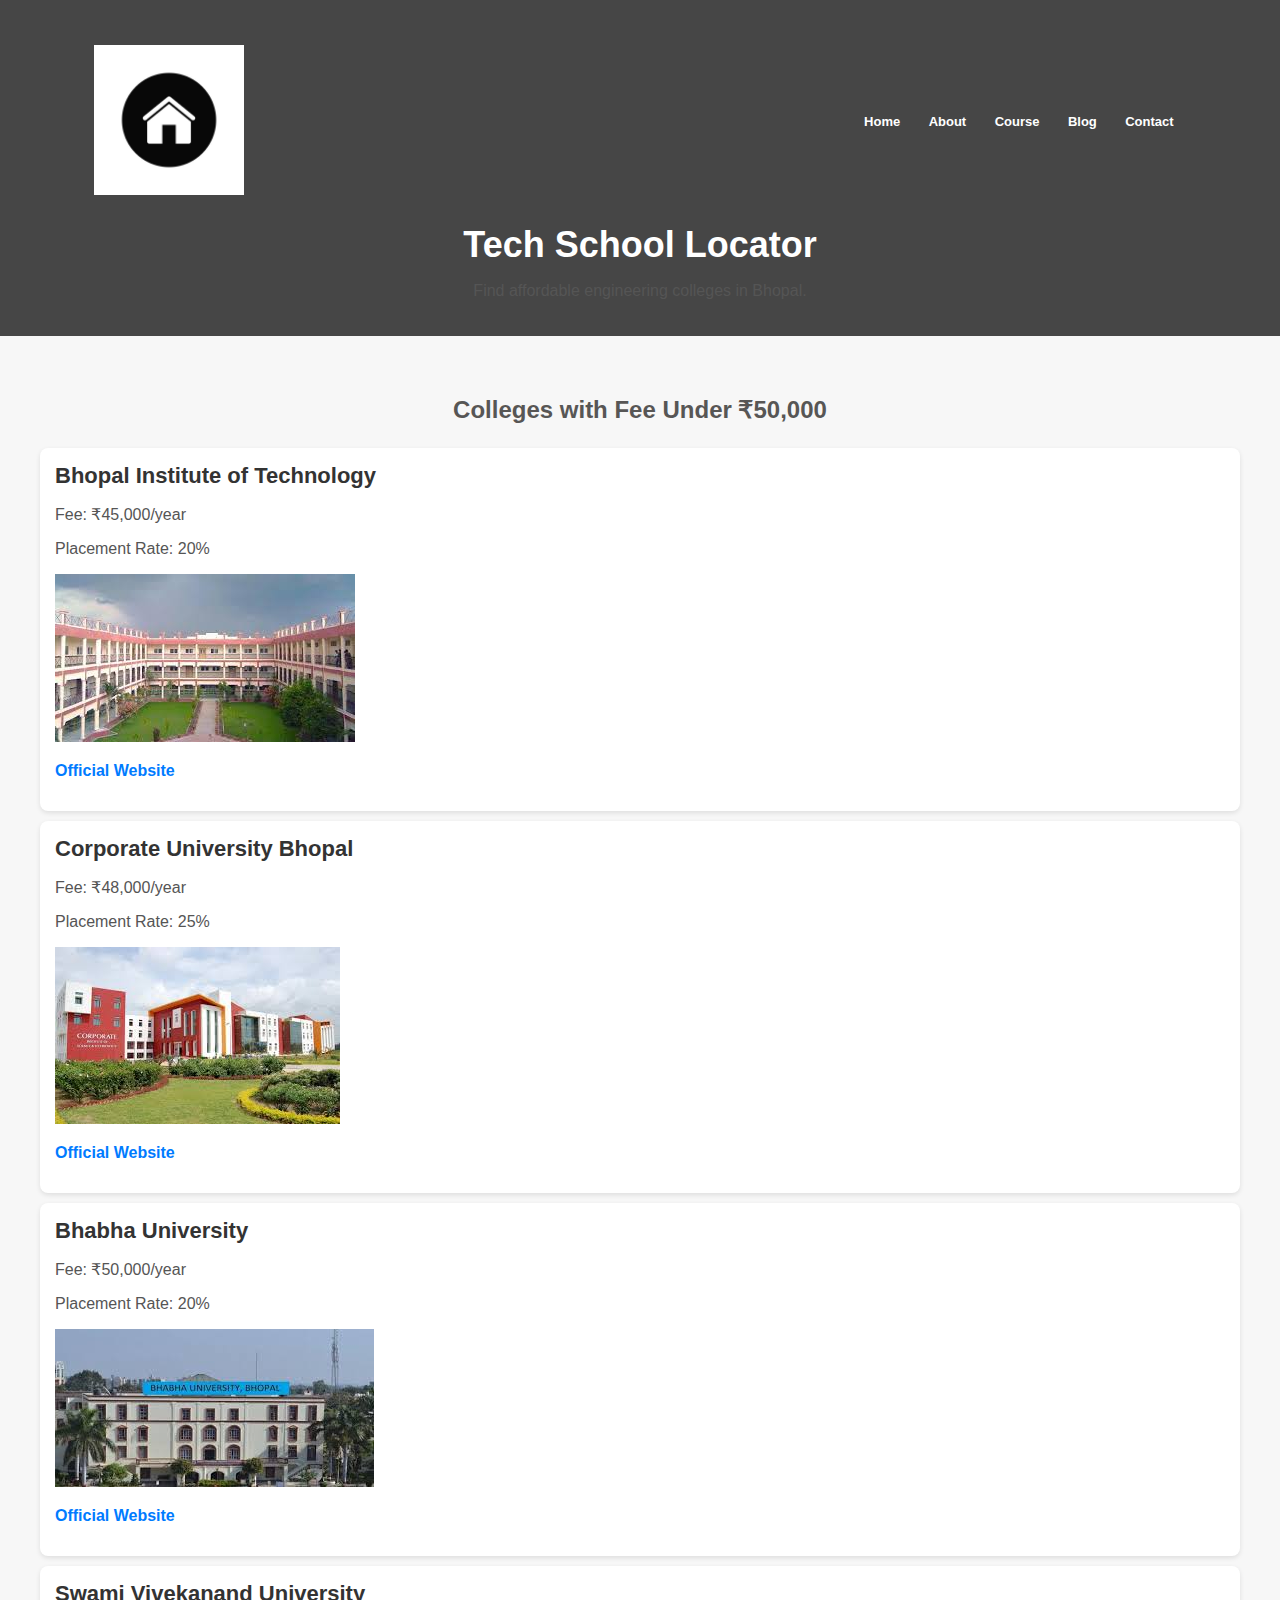
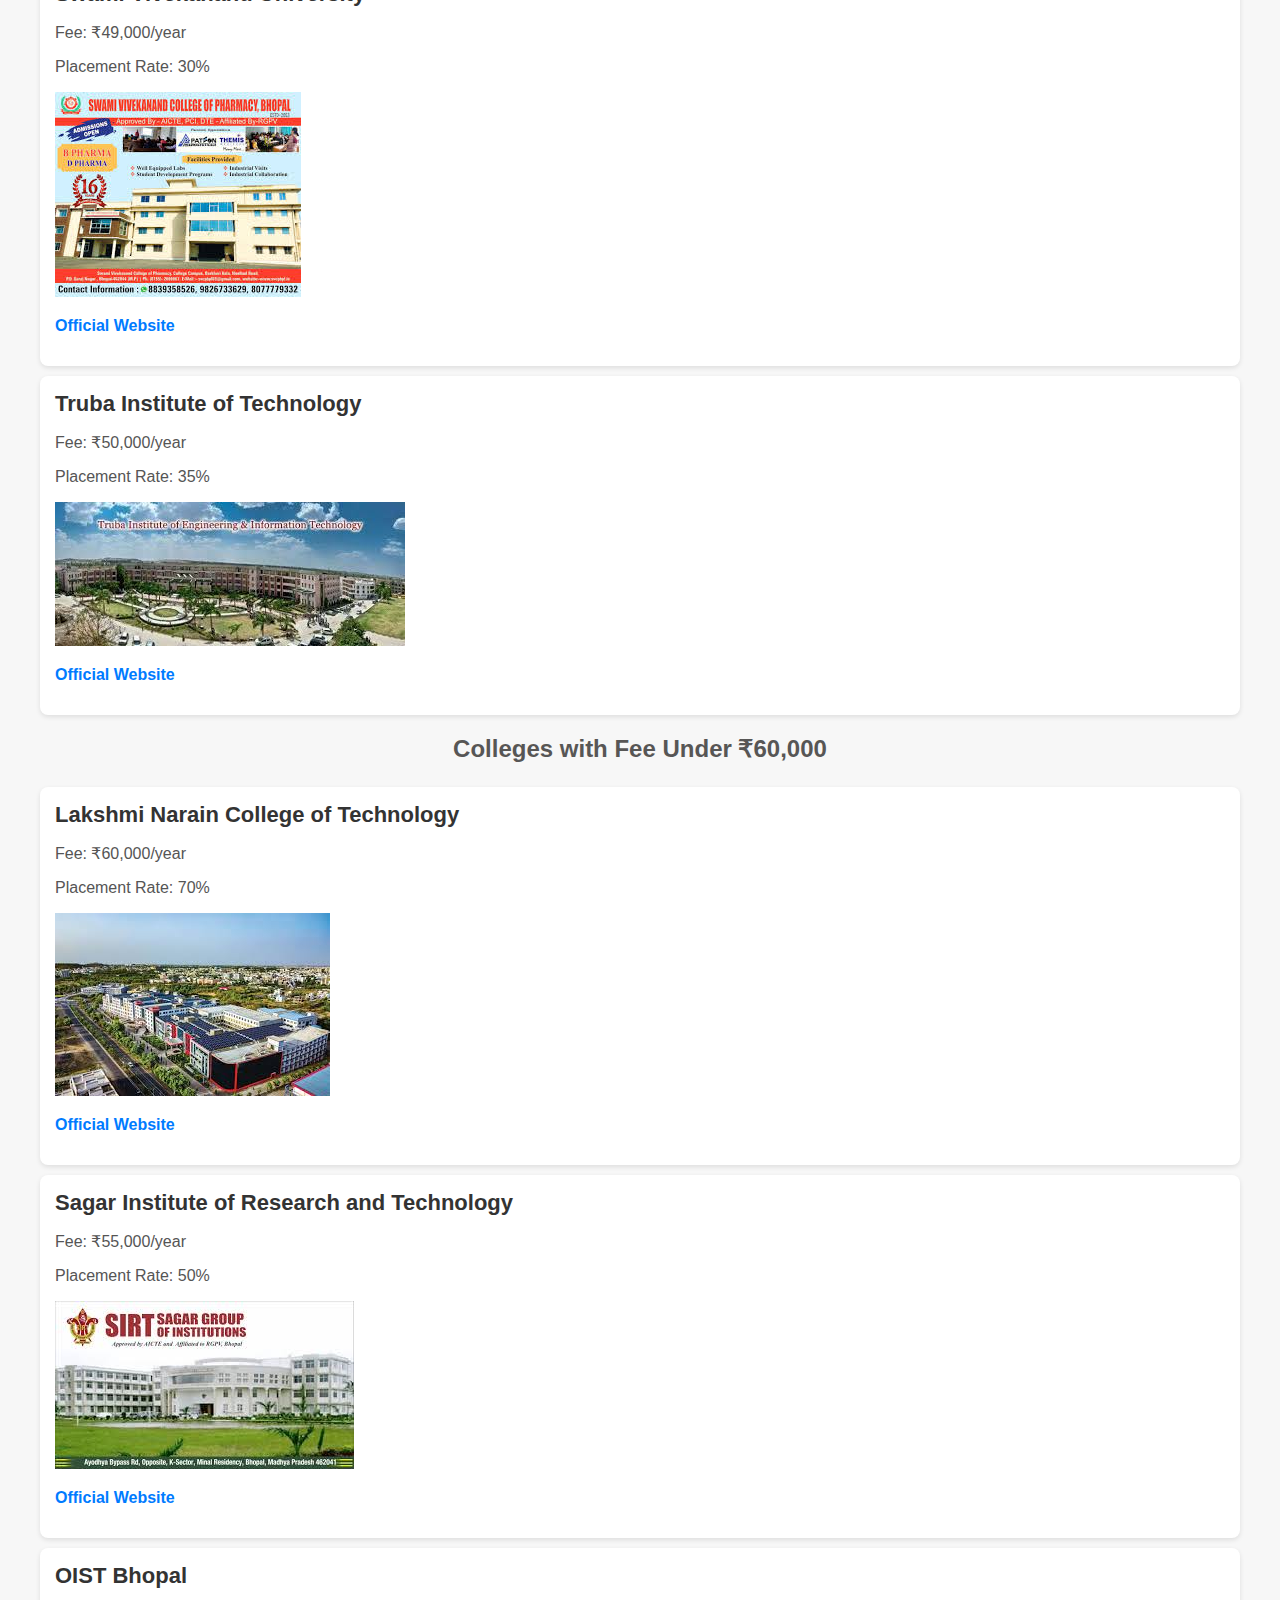
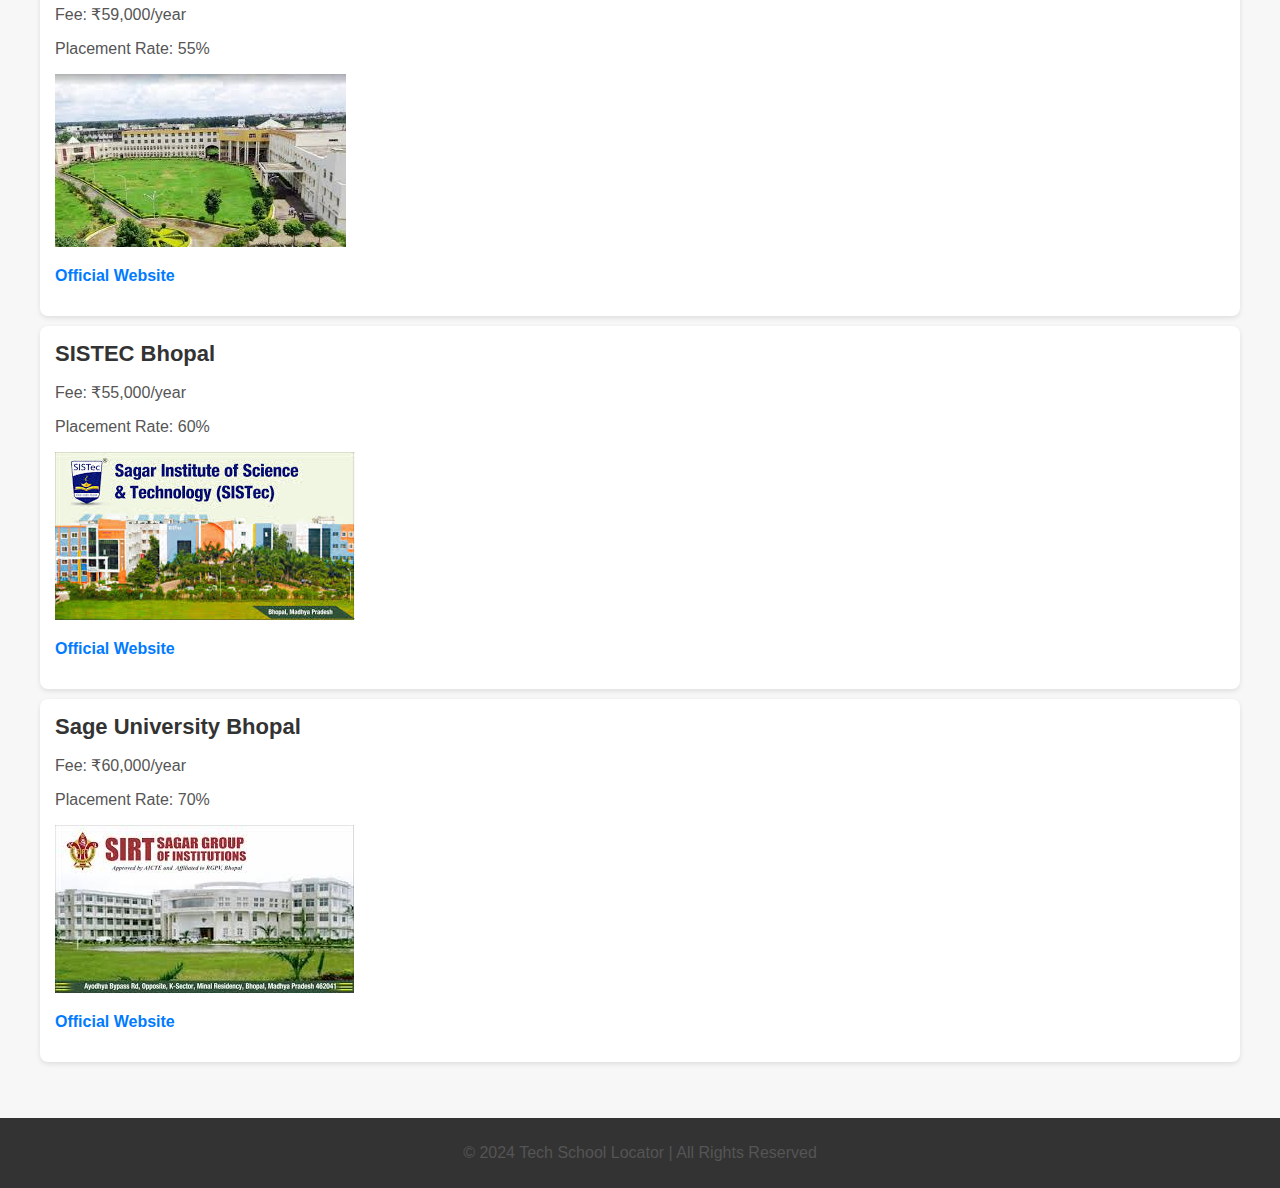
<file: colleges.html>
<!DOCTYPE html>
<html lang="en">
<head>
    <meta charset="UTF-8">
    <meta name="viewport" content="width=device-width, initial-scale=1.0">
    <title>Tech School Locator</title>
    <link rel="stylesheet" href="styles.css">
</head>
<body>

    <!-- Header Section -->
    <header>
        <section class="sub-header">
            <nav>
                <a href="index.html"><img src="home.jpg"></a>
                <div class="nav-links" id="navLinks">
                    <i class="fa fa-times" onclick="hideMenu()"></i>
    
                    <ul>
                        <li><a href="index.html">Home</a></li>
                        <li><a href="About.html">About</a></li>
                        <li><a href="Course.html">Course</a></li>
                        <li><a href="Blog.html">Blog</a></li>
                        <li><a href="Contact.html">Contact</a></li>
                    </ul>
                </div>
                   <i class="fa fa-bars" onclick="showMenu()"></i>
            </nav>
        <div class="header-content">
            <h1>Tech School Locator</h1>
            <p>Find affordable engineering colleges in Bhopal.</p>
        </div>
    </header>

    <!-- Main Section -->
    <!---<main>
        <div class="button-container">
            <button>Under ₹50,000</button>
            <button>Under ₹60,000</button>
        </div>  -->

        <section id="college-list">
            <!-- Under ₹50,000 Category -->
            <div id="under50000" class="college-category">
                <h3>Colleges with Fee Under ₹50,000</h3>
                <ul id="under50000-list">
                    <li>
                        <h4>Bhopal Institute of Technology</h4>
                        <p>Fee: ₹45,000/year</p>
                        <p>Placement Rate: 20%</p>
                        <img src="bhopal institute.jpeg" alt="width=30">
                        <p><a href="https://www.bitbhopal.ac.in" target="_blank">Official Website</a> </p>
                    </li>
                    <li>
                        <h4>Corporate University Bhopal</h4>
                        <p>Fee: ₹48,000/year</p>
                        <p>Placement Rate: 25%</p>
                        <img src="coporate.jpeg" alt="width=30">
                       <p> <a href="https://www.corporateuniversity.ac.in" target="_blank">Official Website</a></p>
                    </li>
                    <li>
                        <h4>Bhabha University</h4>
                        <p>Fee: ₹50,000/year</p>
                        <p>Placement Rate: 20%</p>
                        <img src="bhabha.jpeg" alt="width=30">
                      <p>  <a href="https://www.bhabhauniversity.edu.in" target="_blank">Official Website</a>
                      </p> </li>
                    <li>
                        <h4>Swami Vivekanand University</h4>
                        <p>Fee: ₹49,000/year</p>
                        <p>Placement Rate: 30%</p>
                        <img src="vivekanand.jpeg" alt="width=30">
                        <p><a href="https://www.svnu.edu.in" target="_blank">Official Website</a>
                        </p>  </li>
                    <li>
                        <h4>Truba Institute of Technology</h4>
                        <p>Fee: ₹50,000/year</p>
                        <p>Placement Rate: 35%</p>
                        <img src="truba.jpeg" alt="width=30">

                       <p> <a href="https://www.trubainstitute.ac.in" target="_blank">Official Website</a>
                       </p> </li>
                </ul>
            </div>

            <!-- Under ₹60,000 Category -->
            <div id="under60000" class="college-category">
                <h3>Colleges with Fee Under ₹60,000</h3>
                <ul id="under60000-list">
                    <li>
                        <h4>Lakshmi Narain College of Technology</h4>
                        <p>Fee: ₹60,000/year</p>
                        <p>Placement Rate: 70%</p>
                        <img src="lnct.jpeg" alt="width=30">
                       <p> <a href="https://www.lnct.ac.in" target="_blank">Official Website</a>
                       </p>  </li>
                    <li>
                        <h4>Sagar Institute of Research and Technology</h4>
                        <p>Fee: ₹55,000/year</p>
                        <p>Placement Rate: 50%</p>
                        <img src="sagar.jpeg" alt="width=30">

                       <p> <a href="https://www.sirtbhopal.ac.in" target="_blank">Official Website</a>
                       </p> </li>
                    <li>
                        <h4>OIST Bhopal</h4>
                        <p>Fee: ₹59,000/year</p>
                        <p>Placement Rate: 55%</p>
                        <img src="oist.jpeg" alt="width=30">
                      <p>  <a href="https://www.oistbhopal.edu.in" target="_blank">Official Website</a>
                      </p>   </li>
                    <li>
                        <h4>SISTEC Bhopal</h4>
                        <p>Fee: ₹55,000/year</p>
                        <p>Placement Rate: 60%</p>
                        <img src="sistech.jpeg" alt="width=30">
                    <p>    <a href="https://www.sistec.ac.in" target="_blank">Official Website</a>
                    </p> </li>
                    <li>
                        <h4>Sage University Bhopal</h4>
                        <p>Fee: ₹60,000/year</p>
                        <p>Placement Rate: 70%</p>
                        <img src="sagar.jpeg" alt="width=30">

                       <p> <a href="https://www.sageuniversity.in" target="_blank">Official Website</a>
                       </p>  </li>
                </ul>
            </div>
        </section>
    </main>

    <!-- Footer Section -->
    <footer>
        <p>&copy; 2024 Tech School Locator | All Rights Reserved</p>
    </footer>

</body>
</html>
</file>
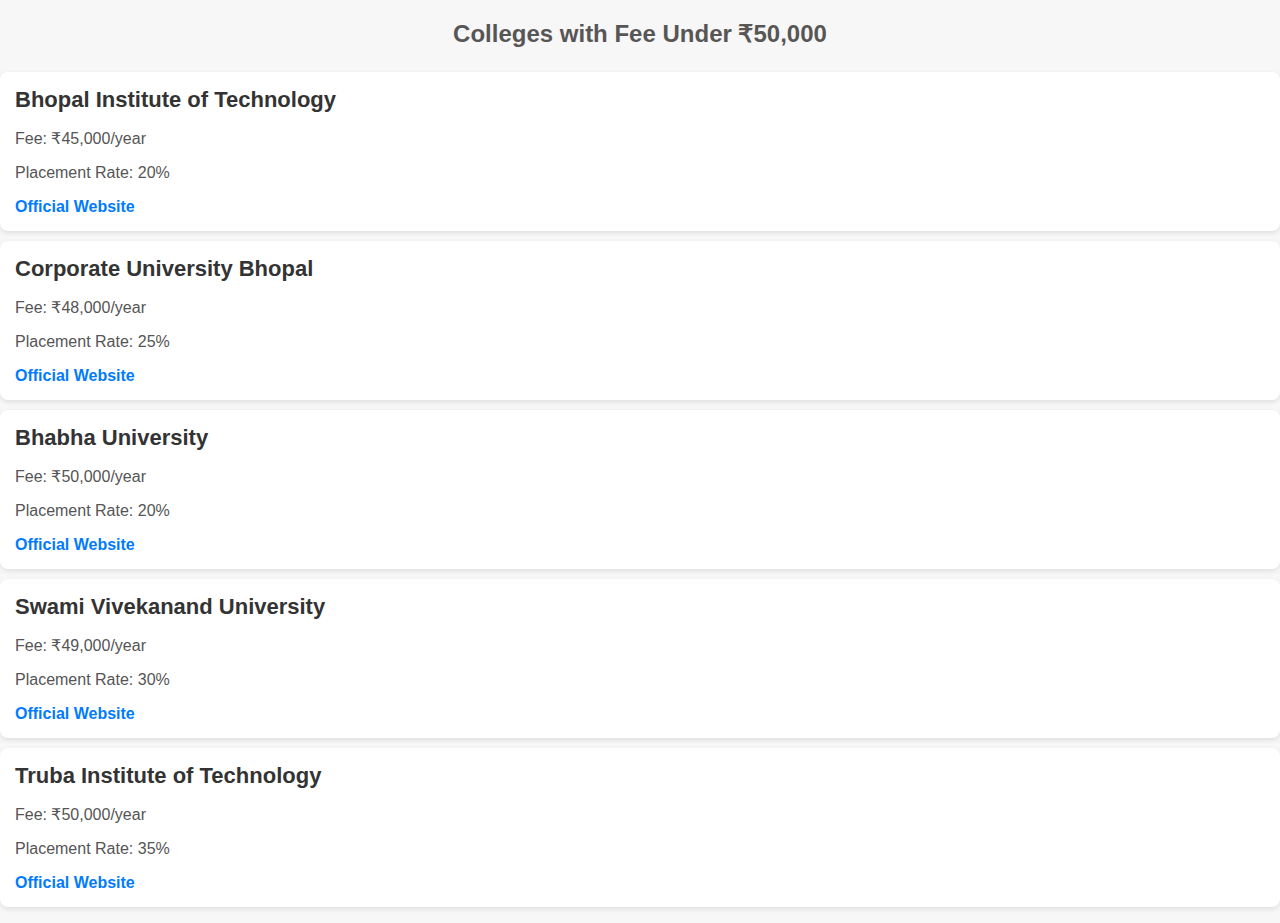
<file: under.html>
<!DOCTYPE html>
<html lang="en">
<head>
    <meta charset="UTF-8">
    <meta name="viewport" content="width=device-width, initial-scale=1.0">
    <title>under 50000</title>
    <link rel="stylesheet" href="styles.css">
</head>
<body>
    <div id="under50000" class="college-category">
        <h3>Colleges with Fee Under ₹50,000</h3>
        <ul id="under50000-list">
            <li>
                <h4>Bhopal Institute of Technology</h4>
                <p>Fee: ₹45,000/year</p>
                <p>Placement Rate: 20%</p>
                <a href="https://www.bitbhopal.ac.in" target="_blank">Official Website</a>
            </li>
            <li>
                <h4>Corporate University Bhopal</h4>
                <p>Fee: ₹48,000/year</p>
                <p>Placement Rate: 25%</p>
                <a href="https://www.corporateuniversity.ac.in" target="_blank">Official Website</a>
            </li>
            <li>
                <h4>Bhabha University</h4>
                <p>Fee: ₹50,000/year</p>
                <p>Placement Rate: 20%</p>
                <a href="https://www.bhabhauniversity.edu.in" target="_blank">Official Website</a>
            </li>
            <li>
                <h4>Swami Vivekanand University</h4>
                <p>Fee: ₹49,000/year</p>
                <p>Placement Rate: 30%</p>
                <a href="https://www.svnu.edu.in" target="_blank">Official Website</a>
            </li>
            <li>
                <h4>Truba Institute of Technology</h4>
                <p>Fee: ₹50,000/year</p>
                <p>Placement Rate: 35%</p>
                <a href="https://www.trubainstitute.ac.in" target="_blank">Official Website</a>
            </li>
        </ul>
    </div>
    
</body>
</html>
</file>
<file: styles.css>
/* General Styles */
body {
    font-family: 'Arial', sans-serif;
    margin: 0;
    padding: 0;
    background-color: #f7f7f7;  /* Light gray background */
    color: #333;
}

header {
    background-color: #464646;  /* gray */
    color: white;
    text-align: center;
    padding: 20px;
}

h1 {
    margin: 0;
    font-size: 36px;
}

h3 {
    text-align: center;
    color: #575655;  /* gray */
    margin-top: 20px;
    font-size: 24px;
}

button {
    padding: 12px 30px;
    font-size: 16px;
    margin: 10px;
    cursor: pointer;
    background-color: #4f4d4d;  /* graye */
    color: white;
    border: none;
    border-radius: 5px;
}

button:hover {
    background-color: #6a6766;  /*gray*/
}

button:active {
    transform: scale(0.98);
}

.button-container {
    text-align: center;
    margin: 20px 0;
}

#college-list {
    margin: 20px;
    padding: 20px;
}

.college-category {
    display: block;
    margin-top: 20px;
}

.college-category ul {
    list-style: none;
    padding: 0;
}

.college-category li {
    background-color: white;
    padding: 15px;
    margin: 10px 0;
    border-radius: 8px;
    box-shadow: 0 2px 5px rgba(0, 0, 0, 0.1);
}

h4 {
    color: #333;
    margin: 0;
    font-size: 22px;
}

p {
    color: #555;  /* Dark gray for text */
    font-size: 16px;
}

a {
    text-decoration: none;
    color: #007BFF;  /* Blue for links */
    font-weight: bold;
}

a:hover {
    text-decoration: underline;
}

footer {
    text-align: center;
    padding: 10px;
    background-color: #333;  /* Dark footer */
    color: white;
} 







.header{
    min-height: 100vh;
    width: 100%;
    background-image: linear-gradient(rgba(4,9,30,0.7),rgba(4,9,30,0.7)),
    url(images/banner.png.png);
    background-position: center;
    background-size: cover;
    position: relative;
}
nav{
    display: flex;
    padding: 2% 6%;
    justify-content: space-between;
    align-items: center;
}
nav img{
    width: 150px;
}
.nav-links{
    flex: 1;
    text-align: right;
}
.nav-links ul li{
    list-style:none;
    display:inline-block;
    padding: 8px 12px;
    position: relative;
}
.nav-links ul li a{
    color:#fff;
    text-decoration: none;
    font-size: 13px;
}
.nav-links ul li::after{
    content: '';
    width: 0%;
    height: 2px;
    background: #f44336;
    display: block;
    margin: auto;
    transition: 0.5s;
}
.nav-links ul li:hover::after{
    width: 100%;
}
.text-box{
    width: 90%;
    color:#fff;
    position:absolute;
    top:50%;
    left:50%;
    transform: translate(-50%,-50%);
    text-align: center;
}
.text-box h1{
    font-size: 62px;
}
.text-box p{
    margin:10px 0 40px;
    font-size: 14px;
    color:#fff;

}
.hero-btn{
    display:inline-block;
    text-decoration: none;
    color:#fff;
    border:1px solid #fff;
    padding: 12px 34px;
    font-size: 13px;
    background: transparent;
    position: relative;
    cursor:pointer;
}
.hero-btn:hover{
    border: 1px solid #f44336;
    background: #f44336;
    transition: 1s;
}
nav.fa{
    display: none;
}

@media(max-width:700px)
{
    .text-box h1
    {
    font-size:30px;
    }
.nav-links ul li
    {
    display: block;
    }
    .nav-links
    {
        position: absolute;
        background:#f44336;
        height:100vh;
        width:200px;
        top:0;
        right:-2000px;
        text-align:left;
        z-index:2;
        transition: 1S;

    }
    nav.fa{
        display:block;
        color:#fff;
        margin: 10px;
        font-size: 22px;
        cursor:pointer;
    }
    .nav-links{
        padding:30px;

    }
}
</file>
